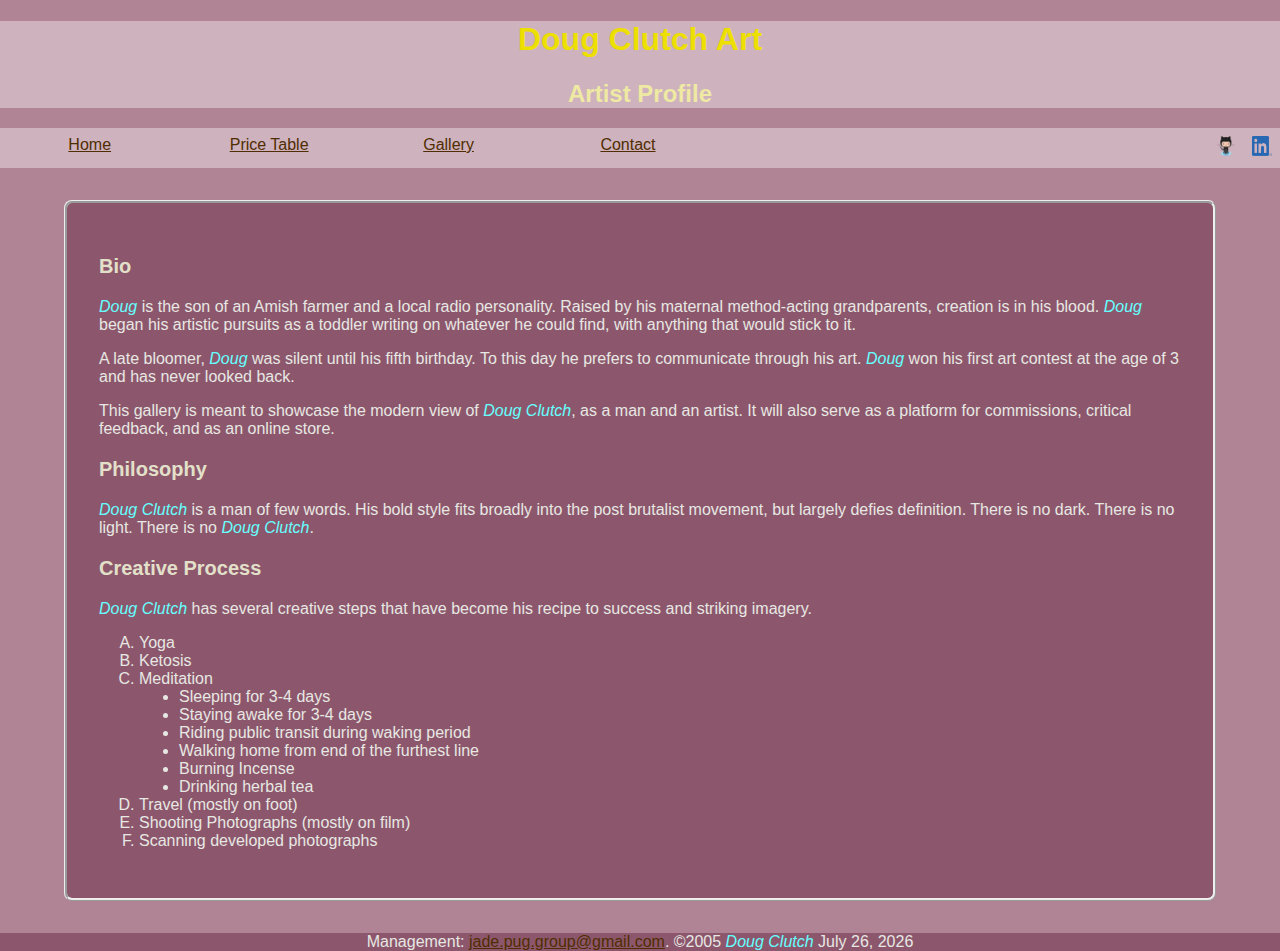
<file: index.html>
<!doctype html>
<!--Daniel Philip Lalonde-->
<html lang="en">
<head>
<title>Doug Clutch Art</title>
<meta charset="UTF-8">
<link rel ="stylesheet" type = "text/css" href = "css/external.css" />
<script src ="javascript/external.js"></script>
</head>
<body onload = "todaysDate()">
<div class=heading>
	<h1>Doug Clutch Art</h1>
	<h2>Artist Profile</h2>
</div>

<div class=navflexcontainer>
	<div class="navflexitem">
		<a href="index.html" title="Home">Home</a>
	</div>
	<div class="navflexitem">
		<a href="tablePage.html" title="Pricing">Price Table</a>
	</div>
	<div class="navflexitem">
		<a href="images.html" title="Gallery">Gallery</a>
	</div>
	<div class="navflexitem">
		<a href="form.html" title="Contact">Contact</a>
	</div>
	<div class="spaceflexitem">
		&nbsp;
	</div>
	<div class="socialflexitem">
		<a target=_blank href="https://github.com/lalondeph/doug_clutch_2005" title="GitHub"><img src ="./imgs/social/Octocat.png" 
		height="20" width="20" alt="GitHub"/></a>
	</div>
	<div class="socialflexitem">
		<a target=_blank href="https://www.linkedin.com/in/philip-lalonde/" title="LinkedIn"><img src ="./imgs/social/LI-In-Bug.png" height="20" width="20" alt="LinkedIn"/></a>
	</div>
</div>

<div class=maincontainer>
	<h3>Bio</h3>
	<p><span class="doug">Doug</span> is the son of an Amish farmer and a local radio personality. Raised by his maternal method-acting grandparents, creation is in his blood. <span class="doug">Doug</span> began his artistic pursuits as a toddler writing on whatever he could find, with anything that would stick to it. 
	</p>
	<p>A late bloomer, <span class="doug">Doug</span> was silent until his fifth birthday. To this day he prefers to communicate through his art.  <span class="doug">Doug</span> won his first art contest at the age of 3 and has never looked back. 
	</p>
	<p>This gallery is meant to showcase the modern view of <span class="doug">Doug Clutch</span>, as a man and an artist. It will also serve as a platform for commissions, critical feedback, and as an online store.
	</p>
	<h3>Philosophy</h3>
	<p><span class="doug">Doug Clutch</span> is a man of few words. His bold style fits broadly into the post brutalist movement, but largely defies definition. There is no dark. There is no light. There is no <span class="doug">Doug Clutch</span>.
	</p>

	<div class=process>
		<h3>Creative Process</h3>

			<p><span class="doug">Doug Clutch</span> has several creative steps that have become his recipe to success and striking imagery.</p>
			<ol>
				<li>Yoga</li>
				<li>Ketosis</li>
				<li>Meditation
					<ul>
						<li>Sleeping for 3-4 days</li>
						<li>Staying awake for 3-4 days</li>
						<li>Riding public transit during waking period</li>
						<li>Walking home from end of the furthest line</li>
						<li>Burning Incense</li>
						<li>Drinking herbal tea</li>
					</ul>
				</li>
				<li>Travel (mostly on foot)</li>
				<li>Shooting Photographs (mostly on film)</li>
				<li>Scanning developed photographs</li>
			</ol>
	</div>
</div>
<div class=footercontainer>
<footer>Management: <a href="mailto:jade.pug.group@gmail.com">jade.pug.group@gmail.com</a>. &copy;2005 <span class="doug">Doug Clutch </span><span id="showDate"></span></footer>
</div>
</body>
</html>
</file>
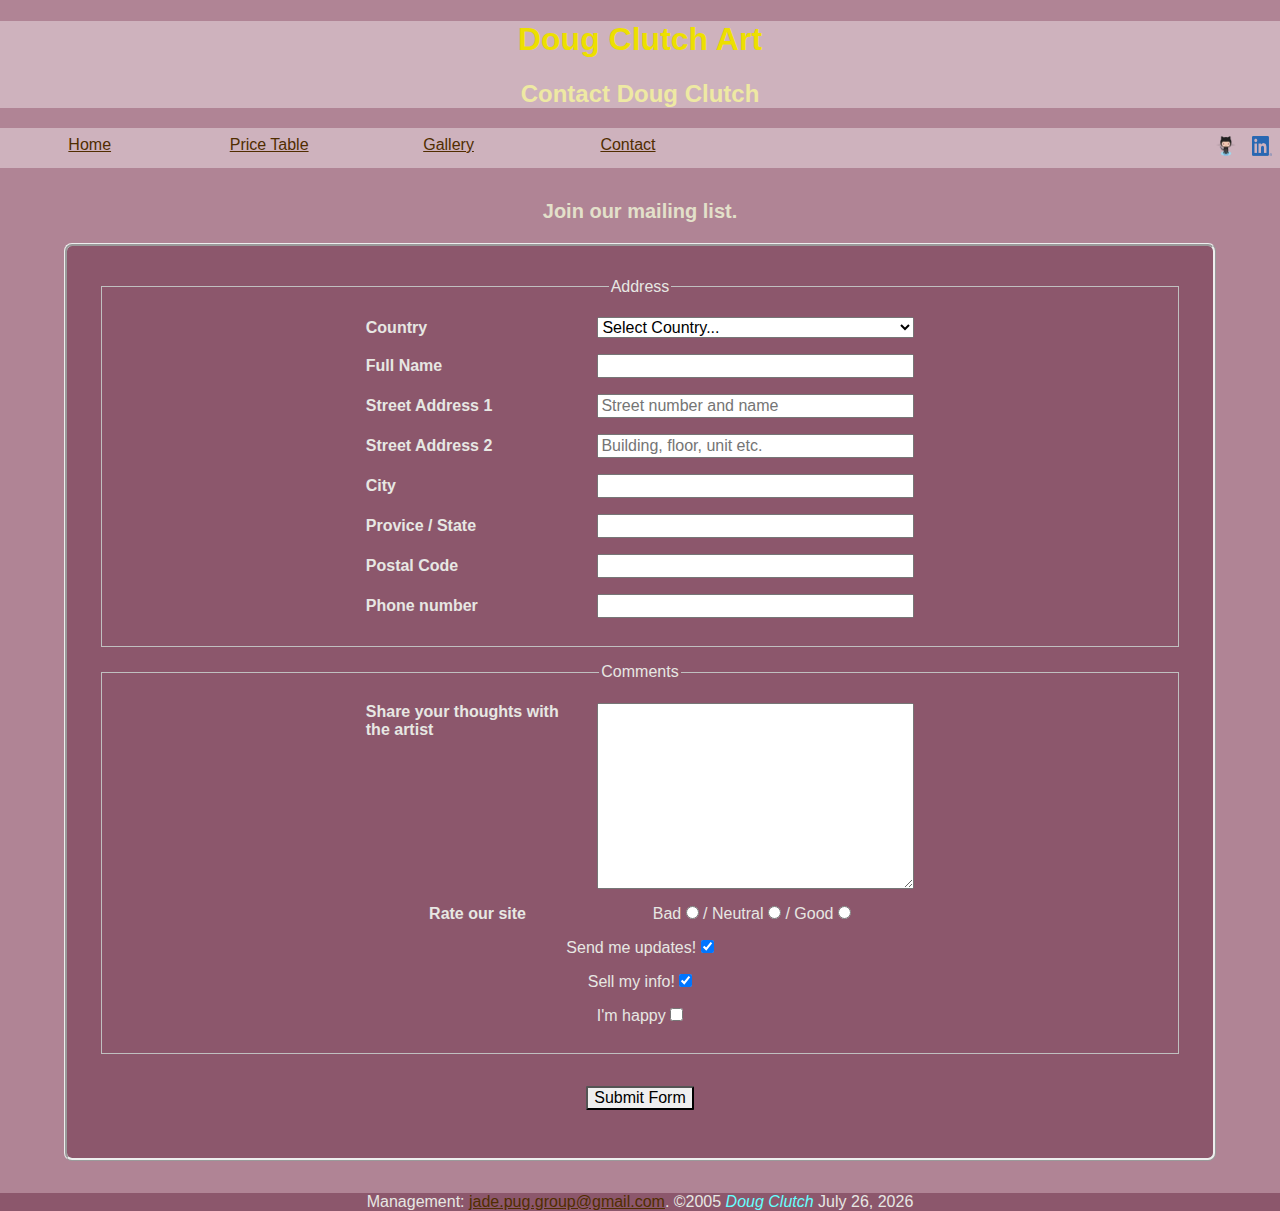
<file: form.html>
<!doctype html>
<!--Daniel Philip Lalonde-->
<html lang="en">
<head>
<title>Contact - Doug Clutch Art</title>
<meta charset="UTF-8">
<link rel ="stylesheet" type = "text/css" href = "css/external.css" />
<script src ="javascript/external.js"></script>
</head>
<body onload = "todaysDate()">
<div class=heading>
	<h1>Doug Clutch Art</h1>
	<h2>Contact Doug Clutch</h2>
</div>

<div class=navflexcontainer>
	<div class="navflexitem">
		<a href="index.html" title="Home">Home</a>
	</div>
	<div class="navflexitem">
		<a href="tablePage.html" title="Pricing">Price Table</a>
	</div>
	<div class="navflexitem">
		<a href="images.html" title="Gallery">Gallery</a>
	</div>
	<div class="navflexitem">
		<a href="form.html" title="Contact">Contact</a>
	</div>
	<div class="spaceflexitem">
		&nbsp;
	</div>
	<div class="socialflexitem">
		<a target=_blank href="https://github.com/lalondeph/doug_clutch_2005" title="GitHub"><img src ="./imgs/social/Octocat.png" 
		height="20" width="20" alt="GitHub"/></a>
	</div>
	<div class="socialflexitem">
		<a target=_blank href="https://www.linkedin.com/in/philip-lalonde/" title="LinkedIn"><img src ="./imgs/social/LI-In-Bug.png" height="20" width="20" alt="LinkedIn"/></a>
	</div>
</div>
<div class=center>
	<h3>Join our mailing list.</h3>
</div>
<div class=maincontainer>
	<form action="form.html">		
		<fieldset>
		<legend>Address</legend>
		<p>
			<label>Country</label>
			<select id= "Country" size="1" required>
				<option value="" selected disabled>Select Country...</option>
				<option value="Australia">Australia</option>
				<option value="Brazil">Brazil</option>
				<option value="Canada">Canada</option>
				<option value="French Polynesia">French Polynesia</option>
				<option value="Hong Kong">Hong Kong</option>
				<option value="Japan">Japan</option>
				<option value="Mexico">Mexico</option>
				<option value="New Zealand">New Zealand</option>
				<option value="Russian Federation">Russian 
				<option value="Spain">Spain</option>
				<option value="Switzerland">Switzerland</option>
				<option value="United Arab Emirates">United Arab Emirates</option>
				<option value="United Kingdom">United Kingdom</option>
				<option value="United States">United States</option>
				<option value="Zimbabwe">Zimbabwe</option>
			</select>
		</p>
		<p>
			<label>Full Name</label>
			<input type = "text" id = "Name" size = "30" required/>
		</p>
		<p>
			<label> Street Address 1</label>
			<input type = "text" id = "AddressLine1" placeholder ="Street number and name" size = "30"
			required/>
		</p>
		<p>
			<label> Street Address 2</label>
			<input type = "text" id = "AddressLine2" placeholder ="Building, floor, unit etc." size = "30">
		</p>
		<p>
			<label>City</label>
			<input type = "text" id = "City" size = "30" required/>
		</p>
		<p>
			<label>Provice / State</label>
			<input type = "text" id = "Province/State" size = "30" required/>
		</p>
				<p>
			<label>Postal Code</label>
			<input type = "text" id = "PostalCode" size = "6" required/>
		</p>
		<p>
			<label>Phone number</label>
			<input type = "text" id = "PhoneNumber" size = "15"/>
		</p>
		</fieldset>

		<fieldset>
		<legend>Comments</legend>
		<p>
			<label>Share your thoughts with the artist</label>
			<textarea id="Referral" rows="10" cols="20" maxlength="100"></textarea>
		</p>
		<p>
			<label>Rate our site</label>

			Bad <input type = "radio" name="rating" value = "bad"/> /
			
			Neutral <input type = "radio" name="rating" value = "neutral"/> / 
	
			 Good <input type = "radio" name="rating" value = "good"/>
		</p>
		
		<p>
			Send me updates! <input type = "checkbox" id="updates" checked/>
		</p>
		<p>
			Sell my info! <input type = "checkbox" id="release" checked/>
		</p>
		<p>
			I'm happy <input type = "checkbox" id="happiness"/>
		</p>
		</fieldset>
		<button>Submit Form</button>
	</form>
</div>
<div class=footercontainer>
<footer>Management: <a href="mailto:jade.pug.group@gmail.com">jade.pug.group@gmail.com</a>. &copy;2005 <span class="doug">Doug Clutch </span><span id="showDate"></span></footer>
</div>
</body>
</html>
</file>
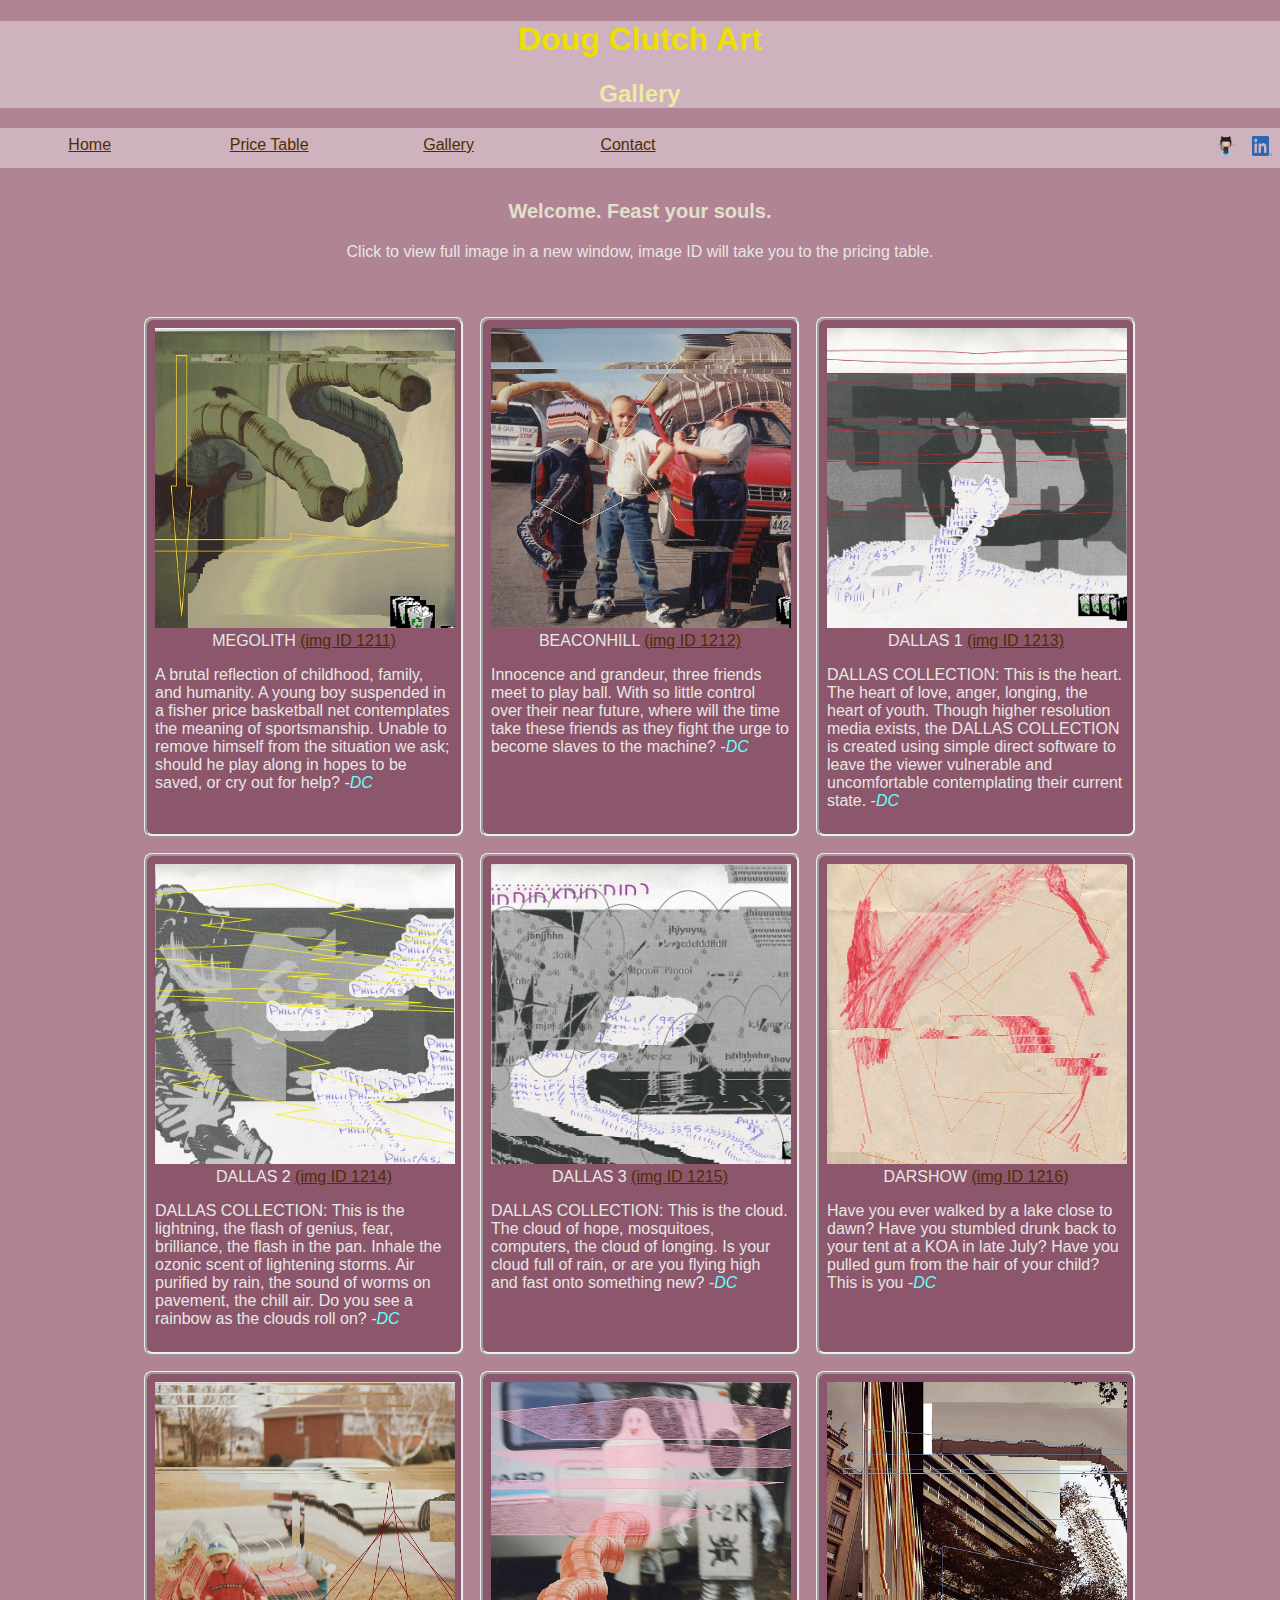
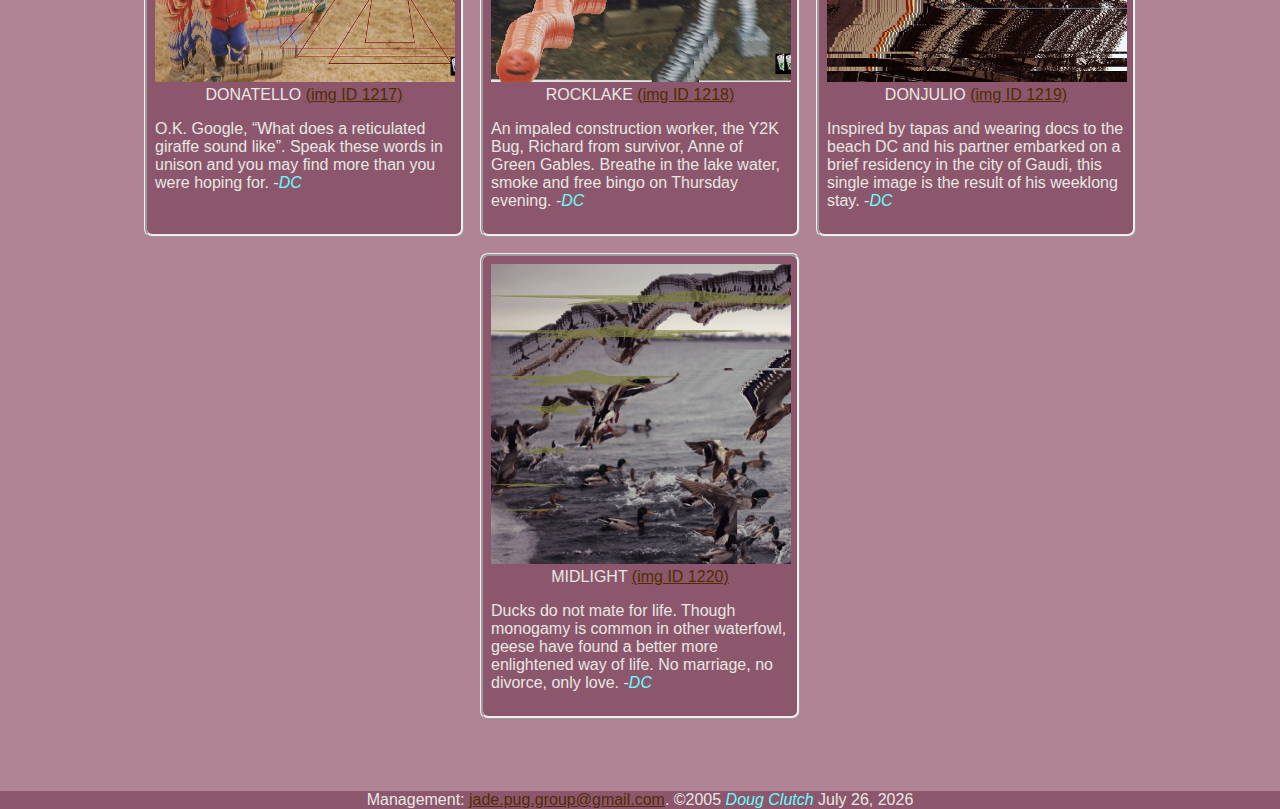
<file: images.html>
<!doctype html>
<!--Daniel Philip Lalonde-->
<html lang="en">
<head>
<title>Gallery - Doug Clutch Art</title>
<meta charset="UTF-8">
<link rel ="stylesheet" type = "text/css" href = "css/external.css" />
<script src ="javascript/external.js"></script>
</head>
<body onload = "todaysDate()">
<div class=heading>
	<h1>Doug Clutch Art</h1>
	<h2>Gallery</h2>
</div>

<div class=navflexcontainer>
	<div class="navflexitem">
		<a href="index.html" title="Home">Home</a>
	</div>
	<div class="navflexitem">
		<a href="tablePage.html" title="Pricing">Price Table</a>
	</div>
	<div class="navflexitem">
		<a href="images.html" title="Gallery">Gallery</a>
	</div>
	<div class="navflexitem">
		<a href="form.html" title="Contact">Contact</a>
	</div>
	<div class="spaceflexitem">
		&nbsp;
	</div>
	<div class="socialflexitem">
		<a target=_blank href="https://github.com/lalondeph/doug_clutch_2005" title="GitHub"><img src ="./imgs/social/Octocat.png" 
		height="20" width="20" alt="GitHub"/></a>
	</div>
	<div class="socialflexitem">
		<a target=_blank href="https://www.linkedin.com/in/philip-lalonde/" title="LinkedIn"><img src ="./imgs/social/LI-In-Bug.png" height="20" width="20" alt="LinkedIn"/></a>
	</div>
</div>
<div class=center>
	<h3>Welcome. Feast your souls.</h3>

	<p>Click to view full image in a new window, image ID will take you to the pricing table.</p>
</div>
<div class=imagespagemainflexcontainer>

	<div class=imagespagemainflexitem>
		<figure>
			<a target=_blank href="imgs/Megolith.jpg" title="MEGOLITH"><img src="imgs/thmb/thmbMegolith.jpg" height="300" width="300" alt="MEGOLITH"/></a>
					<figcaption>MEGOLITH 
						<a href="tablePage.html" title="Pricing">(img ID 1211)</a> 
					</figcaption>
		</figure>

		<p>A brutal reflection of childhood, family, and humanity. A young boy suspended in a fisher price basketball net contemplates the meaning of sportsmanship. Unable to remove himself from the situation we ask; should he play along in hopes to be saved, or cry out for help? -<span class="doug">DC</span>
		</p>
	</div>
	<div class=imagespagemainflexitem>
		<figure>
			<a target=_blank href="imgs/BeaconHIll.jpg" title="BEACONHILL"><img src="imgs/thmb/thmbBeaconHIll.jpg" height="300" width="300" alt="BEACONHILL"/></a>
					<figcaption>BEACONHILL
						<a href="tablePage.html" title="Pricing">(img ID 1212)</a> 
					</figcaption>
		</figure>

		<p>Innocence and grandeur, three friends meet to play ball. With so little control over their near future, where will the time take these friends as they fight the urge to become slaves to the machine? -<span class="doug">DC</span>
		</p>
	</div>
	<div class=imagespagemainflexitem>
		<figure>
			<a target=_blank href="imgs/Dallas1.jpg" title="DALLAS1"><img src="imgs/thmb/thmbDallas1.jpg" height="300" width="300" alt="DALLAS1"/></a>
					<figcaption>DALLAS 1
						<a href="tablePage.html" title="Pricing">(img ID 1213)</a> 
					</figcaption>
		</figure>

		<p>DALLAS COLLECTION: This is the heart. The heart of love, anger, longing, the heart of youth. Though higher resolution media exists, the DALLAS COLLECTION is created using simple direct software to leave the viewer vulnerable and uncomfortable contemplating their current state. -<span class="doug">DC</span> 
		</p>
	</div>
	<div class=imagespagemainflexitem>
		<figure>
			<a target=_blank href="imgs/Dallas2.jpg" title="DALLAS2"><img src="imgs/thmb/thmbDallas2.jpg" height="300" width="300" alt="DALLAS2"/></a>
					<figcaption>DALLAS 2
						<a href="tablePage.html" title="Pricing">(img ID 1214)</a> 
					</figcaption>
		</figure>

		<p>DALLAS COLLECTION: This is the lightning, the flash of genius, fear, brilliance, the flash in the pan. Inhale the ozonic scent of lightening storms. Air purified by rain, the sound of worms on pavement, the chill air. Do you see a rainbow as the clouds roll on? -<span class="doug">DC</span>
		</p>
	</div>
	<div class=imagespagemainflexitem>
		<figure>
			<a target=_blank href="imgs/Dallas3.jpg" title="DALLAS3"><img src="imgs/thmb/thmbDallas3.jpg" height="300" width="300" alt="DALLAS3"/></a>
					<figcaption>DALLAS 3
						<a href="tablePage.html" title="Pricing">(img ID 1215)</a> 
					</figcaption>
		</figure>

		<p>DALLAS COLLECTION: This is the cloud. The cloud of hope, mosquitoes, computers, the cloud of longing. Is your cloud full of rain, or are you flying high and fast onto something new? -<span class="doug">DC</span>
		</p>
	</div>
	<div class=imagespagemainflexitem>
		<figure>
			<a target=_blank href="imgs/DARSHOW.jpg" title="DARSHOW"><img src="imgs/thmb/thmbDARSHOW.jpg" height="300" width="300" alt="DARSHOW"/></a>
					<figcaption>DARSHOW
						<a href="tablePage.html" title="Pricing">(img ID 1216)</a> 
					</figcaption>
		</figure>

		<p>Have you ever walked by a lake close to dawn? Have you stumbled drunk back to your tent at a KOA in late July? Have you pulled gum from the hair of your child? This is you -<span class="doug">DC</span> 
		</p>
	</div>
	<div class=imagespagemainflexitem>
		<figure>
			<a target=_blank href="imgs/DONATELLO.jpg" title="DONATELLO"><img src="imgs/thmb/thmbDONATELLO.jpg" height="300" width="300" alt="DONATELLO"/></a>
					<figcaption>DONATELLO
						<a href="tablePage.html" title="Pricing">(img ID 1217)</a> 
					</figcaption>
		</figure>

		<p>O.K. Google, “What does a reticulated giraffe sound like”. Speak these words in unison and you may find more than you were hoping for. -<span class="doug">DC</span> 
		</p>
	</div>
	<div class=imagespagemainflexitem>
		<figure>
			<a target=_blank href="imgs/ROCKLAKE.jpg" title="ROCKLAKE"><img src="imgs/thmb/thmbROCKLAKE.jpg" height="300" width="300" alt="ROCKLAKE"/></a>
					<figcaption> ROCKLAKE
						<a href="tablePage.html" title="Pricing">(img ID 1218)</a> 
					</figcaption>
		</figure>

		<p>An impaled construction worker, the Y2K Bug, Richard from survivor, Anne of Green Gables. Breathe in the lake water, smoke and free bingo on Thursday evening. -<span class="doug">DC</span>
		</p>
	</div>
	<div class=imagespagemainflexitem>
		<figure>
			<a target=_blank href="imgs/DONJULIO.jpg" title="DONJULIO"><img src="imgs/thmb/thmbDONJULIO.jpg" height="300" width="300" alt="DONJULIO"/></a>
					<figcaption> DONJULIO
						<a href="tablePage.html" title="Pricing">(img ID 1219)</a> 
					</figcaption>
		</figure>

		<p>Inspired by tapas and wearing docs to the beach DC and his partner embarked on a brief residency in the city of Gaudi, this single image is the result of his weeklong stay. -<span class="doug">DC</span>
		</p>
	</div>
	<div class=imagespagemainflexitem>
	<figure>
		<a target=_blank href="imgs/MIDLIGHT.jpg" title="MIDLIGHT"><img src="imgs/thmb/thmbMIDLIGHT.jpg" height="300" width="300" alt="MIDLIGHT"/></a>
				<figcaption> MIDLIGHT
					<a href="tablePage.html" title="Pricing">(img ID 1220)</a> 
				</figcaption>
	</figure>

	<p> Ducks do not mate for life. Though monogamy is common in other waterfowl, geese have found a better more enlightened way of life. No marriage, no divorce, only love. -<span class="doug">DC</span>
	</p>
	</div>	
</div>

<div class=footercontainer>
<footer>Management: <a href="mailto:jade.pug.group@gmail.com">jade.pug.group@gmail.com</a>. &copy;2005 <span class="doug">Doug Clutch </span><span id="showDate"></span></footer>
</div>
</body>
</html>
</file>
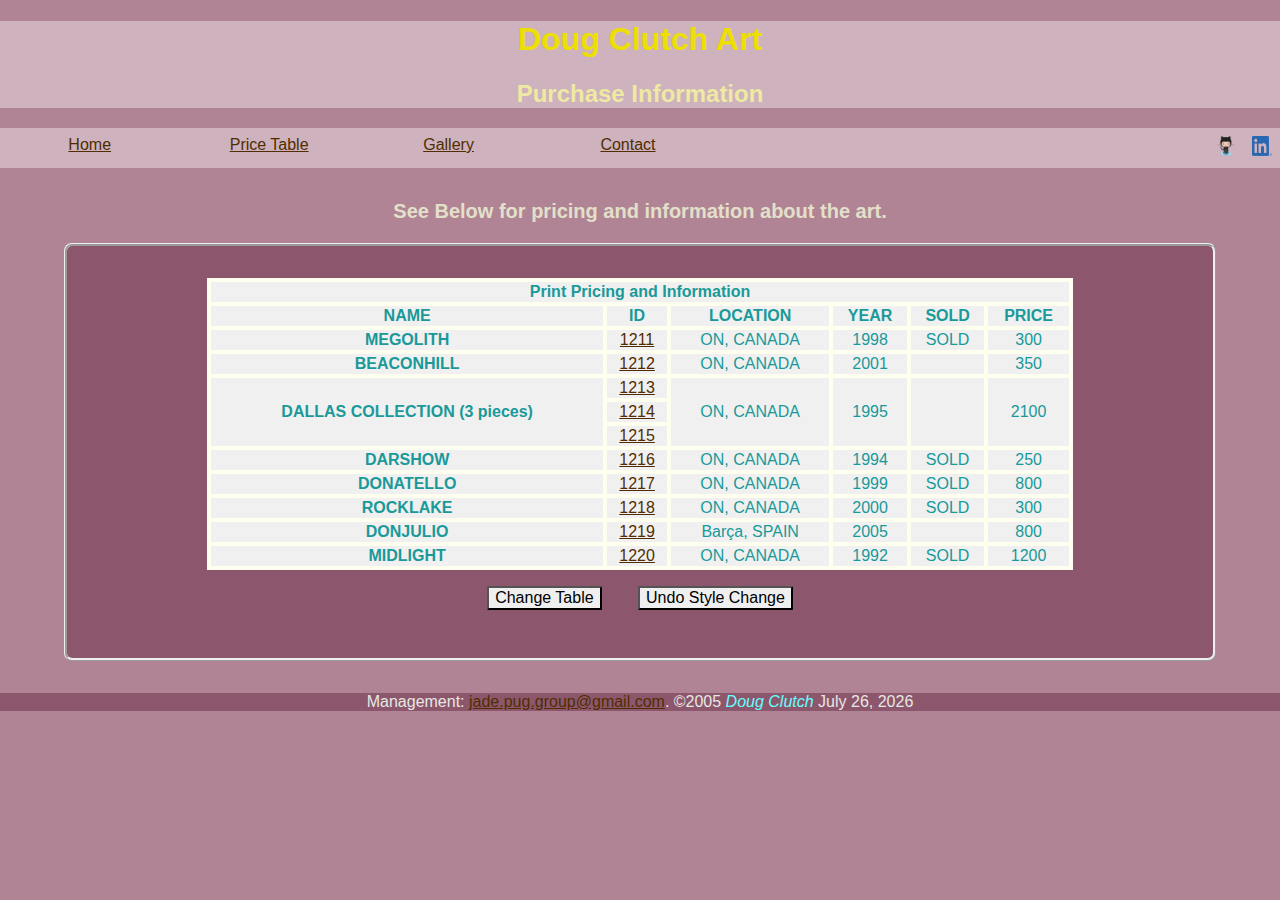
<file: tablePage.html>
<!doctype html>
<!--Daniel Philip Lalonde-->
<html lang="en">
<head>
<title>Pricing - Doug Clutch Art</title>
<meta charset="UTF-8">
<link rel ="stylesheet" type = "text/css" href = "css/external.css" />
<script src ="javascript/external.js"></script>
</head>
<body onload = "todaysDate()">
<div class="heading">
	<h1>Doug Clutch Art</h1>
	<h2>Purchase Information</h2>
</div>

<div class=navflexcontainer>
	<div class="navflexitem">
		<a href="index.html" title="Home">Home</a>
	</div>
	<div class="navflexitem">
		<a href="tablePage.html" title="Pricing">Price Table</a>
	</div>
	<div class="navflexitem">
		<a href="images.html" title="Gallery">Gallery</a>
	</div>
	<div class="navflexitem">
		<a href="form.html" title="Contact">Contact</a>
	</div>
	<div class="spaceflexitem">
		&nbsp;
	</div>
	<div class="socialflexitem">
		<a target=_blank href="https://github.com/lalondeph/doug_clutch_2005" title="GitHub"><img src ="./imgs/social/Octocat.png" 
		height="20" width="20" alt="GitHub"/></a>
	</div>
	<div class="socialflexitem">
		<a target=_blank href="https://www.linkedin.com/in/philip-lalonde/" title="LinkedIn"><img src ="./imgs/social/LI-In-Bug.png" height="20" width="20" alt="LinkedIn"/></a>
	</div>
</div>
<div class=center>
	<h3>See Below for pricing and information about the art.</h3>
</div>
<div class=tablecontainer>
	
	<table id = "table">
		<tr>
			<th colspan = "6"> Print Pricing and Information </th>
		</tr>
		<tr>
			<th> NAME </th>
			<th> ID </th>
			<th> LOCATION </th>
			<th> YEAR </th>
			<th> SOLD </th>
			<th> PRICE </th>
		</tr>
		<tr>
			<th>MEGOLITH</th>
			<td><a target=_blank href="imgs/Megolith.jpg" title="MEGOLITH">1211</a></td>
			<td>ON, CANADA</td>
			<td>1998</td>
			<td>SOLD</td>
			<td>300</td>
		</tr>
		<tr>
			<th>BEACONHILL</th>
			<td><a target=_blank href="imgs/BeaconHIll.jpg" title="BEACONHILL">1212</a></td>
			<td>ON, CANADA</td>
			<td>2001</td>
			<td></td>
			<td>350</td>
		</tr>
		<tr>
			<th rowspan = "3">DALLAS COLLECTION (3 pieces)</th>
			<td><a target=_blank href="imgs/Dallas1.jpg" title="DALLAS1">1213</a></td>
			<td rowspan = "3">ON, CANADA</td>
			<td rowspan = "3">1995</td>
			<td rowspan = "3"></td>
			<td rowspan = "3">2100</td>
		</tr>
		<tr>
			<td><a target=_blank href="imgs/Dallas2.jpg" title="DALLAS2">1214</a></td>
		</tr>
		<tr>
			<td><a target=_blank href="imgs/Dallas3.jpg" title="DALLAS2">1215</a></td>
		</tr>
		<tr>
			<th>DARSHOW</th>
			<td><a target=_blank href="imgs/DARSHOW.jpg" title="DARSHOW">1216</a></td>
			<td>ON, CANADA</td>
			<td>1994</td>
			<td>SOLD</td>
			<td>250</td>
		</tr>
		<tr>
			<th>DONATELLO</th>
			<td><a target=_blank href="imgs/DONATELLO.jpg" title="DONATELLO">1217</a></td>
			<td>ON, CANADA</td>
			<td>1999</td>
			<td>SOLD</td>
			<td>800</td>
		</tr>
		<tr>
			<th>ROCKLAKE</th>
			<td><a target=_blank href="imgs/ROCKLAKE.jpg" title="ROCKLAKE">1218</a></td>
			<td>ON, CANADA</td>
			<td>2000</td>
			<td>SOLD</td>
			<td>300</td>
		</tr>
		<tr>
			<th>DONJULIO</th>
			<td><a target=_blank href="imgs/DONJULIO.jpg" title="DONJULIO">1219</a></td>
			<td>Barça, SPAIN</td>
			<td>2005</td>
			<td></td>
			<td>800</td>
		</tr>
		<tr>
			<th>MIDLIGHT</th>
			<td><a target=_blank href="imgs/MIDLIGHT.jpg" title="MIDLIGHT">1220</a></td>
			<td>ON, CANADA</td>
			<td>1992</td>
			<td>SOLD</td>
			<td>1200</td>
		</tr>
	</table>
	<div class=center>
		<button onclick="tableStyleChanger()">Change Table</button>
		<button onclick="tableStyleUndo()">Undo Style Change</button>
	</div>
</div>
<div class=footercontainer>
<footer>Management: <a href="mailto:jade.pug.group@gmail.com">jade.pug.group@gmail.com</a>. &copy;2005 <span class="doug">Doug Clutch </span><span id="showDate"></span></footer>
</div>
</body>
</html>
</file>
<file: css/external.css>
/*Daniel Philip lalonde*/
article,aside,details,figcaption,figure,footer,header,hgroup,nav,section,summary{display:block;}audio,canvas,video{display:inline-block;}audio:not([controls]){display:none;height:0;}[hidden]{display:none;}html{font-family:sans-serif;-webkit-text-size-adjust:100%;-ms-text-size-adjust:100%;}a:focus{outline:thin dotted;}a:active,a:hover{outline:0;}h1{font-size:2em;}abbr[title]{border-bottom:1px dotted;}b,strong{font-weight:700;}dfn{font-style:italic;}mark{background:#ff0;color:#000;}code,kbd,pre,samp{font-family:monospace, serif;font-size:1em;}pre{white-space:pre-wrap;word-wrap:break-word;}q{quotes:\201C \201D \2018 \2019;}small{font-size:80%;}sub,sup{font-size:75%;line-height:0;position:relative;vertical-align:baseline;}sup{top:-.5em;}sub{bottom:-.25em;}img{border:0;}svg:not(:root){overflow:hidden;}fieldset{border:1px solid silver;margin:0 2px;padding:.35em .625em .75em;}button,input,select,textarea{font-family:inherit;font-size:100%;margin:0;}button,input{line-height:normal;}button,html input[type=button],/* 1 */
input[type=reset],input[type=submit]{-webkit-appearance:button;cursor:pointer;}button[disabled],input[disabled]{cursor:default;}input[type=checkbox],input[type=radio]{box-sizing:border-box;padding:0;}input[type=search]{-webkit-appearance:textfield;-moz-box-sizing:content-box;-webkit-box-sizing:content-box;box-sizing:content-box;}input[type=search]::-webkit-search-cancel-button,input[type=search]::-webkit-search-decoration{-webkit-appearance:none;}textarea{overflow:auto;vertical-align:top;}table{border-collapse:collapse;border-spacing:0;}body,figure{margin:0;}legend,button::-moz-focus-inner,input::-moz-focus-inner{border:0;padding:0;}

/* Box-sizing border-box */
* { -moz-box-sizing: border-box; -webkit-box-sizing: border-box; box-sizing: border-box; }

body 
{
	font-family: "helvetica","arial","serif";
	font-size: 1.0em;
	color: #e7e7e3;
	background-color: #b08495;
}
a:link
{
	color: #502D00;
}
a:visited
{
	color: #002350;
}
a:hover
{
	color: #50004B;
	opacity:0.5;
}
H1
{
	font-size:2.0em;
	color: #EDDF00;
}
H2
{
	font-size:1.5em;
	color: #EEE9A3;
}
H3
{
	font-size: 1.25em;
	color: #E3e0ca;
}

ol
{ 
	list-style-type: upper-alpha;
}

ul
{
	list-style-type: disc;
}

table
{
	border-collapse: collapse;
	background-color: #F0F0F0;
	width: 80%;
	margin: auto;
	color: #199999;
	text-align: center;
	border: 0.3em solid #fffff0;

}

table, th, td
{
	border: 0.3em solid #fffff0;
}

button
{
	margin: 1.0em;
	border-radius: .1em;
}

figurecaption
{
	font-size: 1.5em;
}
figure
{
	text-align: center;
}
form
{
	text-align: center;	
}
input[type="text"], input[type="password"], select, textarea
{
	display: inline-block;
	width: 30%;
	margin-left: 0.5em;
	/*background-color:lightgreen;*/
}
label
{
	text-align:left;
	display: inline-block;
	width: 20%;
	font-weight: bold;
	margin-right:0.5em;
}
fieldset
{
	margin-bottom:1em;
}
textarea
{
	max-width: 60%;
	max-height: 20em;	
}
.doug
{
	font-style: italic;
	color:#66ffff;
}
.heading
{
	text-align: center;
	background-color: #CEB2BD;
}
.navflexcontainer
{
	display:flex;
	flex-direction:row;
	text-align:center;
	margin-bottom:2em;
	background-color: #CEB2BD;
}
.navflexitem
{
	flex: 1;
	padding: .5em;
}
.spaceflexitem
{
	flex: 3;
}
.socialflexitem
{
	flex: 0.1;
	padding: .5em;
}
.maincontainer
{
	margin-left: auto;
	margin-right: auto;	
	margin-bottom: 2em;
	padding: 2em;
	background-color: #8c576c;
	border-style: ridge;
    border-radius: .5em;
	min-width: 20em;
	width:90%;
}
.center
{
	text-align:center;
}

.imagespagemainflexcontainer
{
	display: flex;
	flex-direction:row;
	flex-wrap: wrap;
	margin-left: auto;
	margin-right: auto;	
	margin-bottom: 2em;
	padding: 2em;
	min-width: 20em;
	width:90%;
	justify-content: center;
}
.imagespagemainflexitem
{
	flex: 1;
	margin: 0.5em;
	padding:0.5em;
	max-width: 20em;
	background-color: #8c576c;
	border-style: ridge;
    border-radius: .5em;
	
}
.mainflexcontainer
{
	display: flex;
	flex-direction:row;
	flex-wrap: wrap;
	margin-left: auto;
	margin-right: auto;	
	margin-bottom: 2em;
	padding: 2em;
	min-width: 20em;
	width:90%;
	justify-content: center;
	min-width: 20em;
	background-color: #8c576c;
	border-style: ridge;
    border-radius: .5em;
}
.contactIntro
{
	text-align:center;
}
.mainflexitem
{
	flex: 1;
	margin: 0.5em;
	padding:0.5em;

}
.tablecontainer
{
	margin-left: auto;
	margin-right: auto;	
	margin-bottom: 2em;
	padding: 2em;
	background-color: #8c576c;
	border-style: ridge;
    border-radius: .5em;
	min-width: 30em;
	width:90%;
}
.footercontainer
{
	margin-top:1em;
	padding:0em;
    background-color: #8c576c;
	text-align: center;
}
</file>
